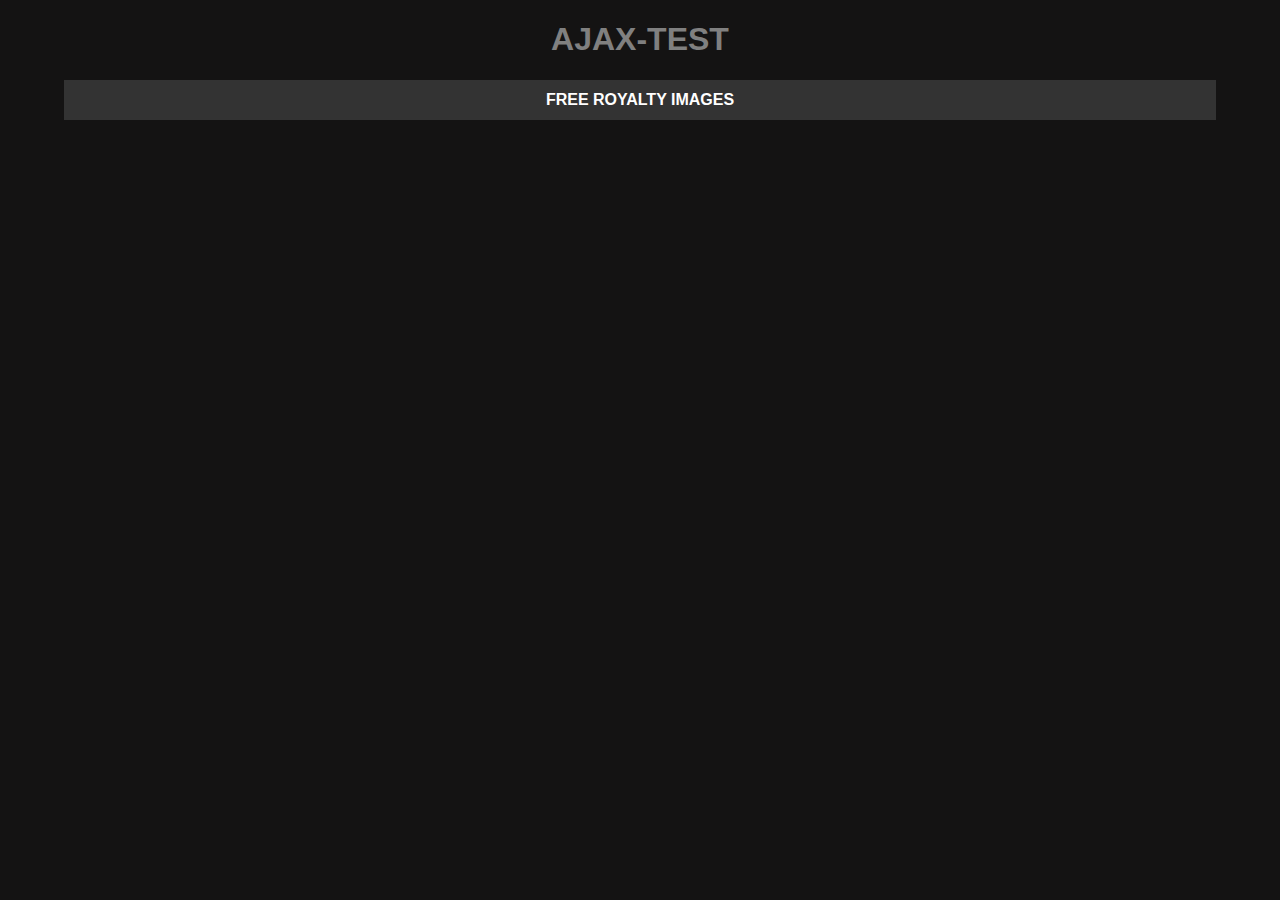
<file: dzapi/zdz_apiXHR.html>
<!DOCTYPE html>
<html lang="en">
  <head>
    <meta charset="UTF-8" />
    <meta name="viewport" content="width=device-width, initial-scale=1.0" />
    <title>Document</title>
    <style>
      body {
        background-color: #141313;
        color: #fff;
        font-family: Arial, sans-serif;
      }
      #responseTable {
        width: 90vw;
        margin: 0 auto;
        border-collapse: collapse;
      }
      #responseTable th,
      #responseTable td {
        border: 1px solid #333;
        padding: 10px;
        text-align: center;
      }
      #responseTable th {
        background-color: #333;
        color: #fff;
      }
      img {
        max-width: 100%;
        height: auto;
        display: block;
        margin: 0 auto;
      }
      h1 {
        text-align: center;
        color: grey;
      }
    </style>
  </head>
  <body>
    <h1>AJAX-TEST</h1>
    <table id="responseTable" border="1">
      <thead>
        <tr>
          <th colspan="3">FREE ROYALTY IMAGES</th>
        </tr>
      </thead>
      <tbody></tbody>
    </table>
    <script>
      var request = new XMLHttpRequest();
      request.open("GET", "https://api.pexels.com/v1/search?query=nature&per_page=20", true);
      request.setRequestHeader("Authorization", "Ea6XOXgz3fbU79L4kGqyUVti5TUc5njyPUMsE0edXwCSZ8vN6tYyOAA9");
      request.onload = function () {
        if (request.status === 200) {
          var picturesData = JSON.parse(request.responseText);
          var tableBody = document.getElementById("responseTable").getElementsByTagName("tbody")[0];
          var row;
          for (let i = 0; i < picturesData.photos.length; i++) {
            if (i % 3 === 0) {
              row = tableBody.insertRow(i / 3);
            }

            var idCell = row.insertCell(i % 3);
            let img = document.createElement("img");
            img.src = picturesData.photos[i].src.landscape;
            img.style.width = "300px";
            idCell.appendChild(img);
          }
        } else {
          console.log("Error: " + request.status);
        }
      };

      request.send();
    </script>
  </body>
</html>
</file>
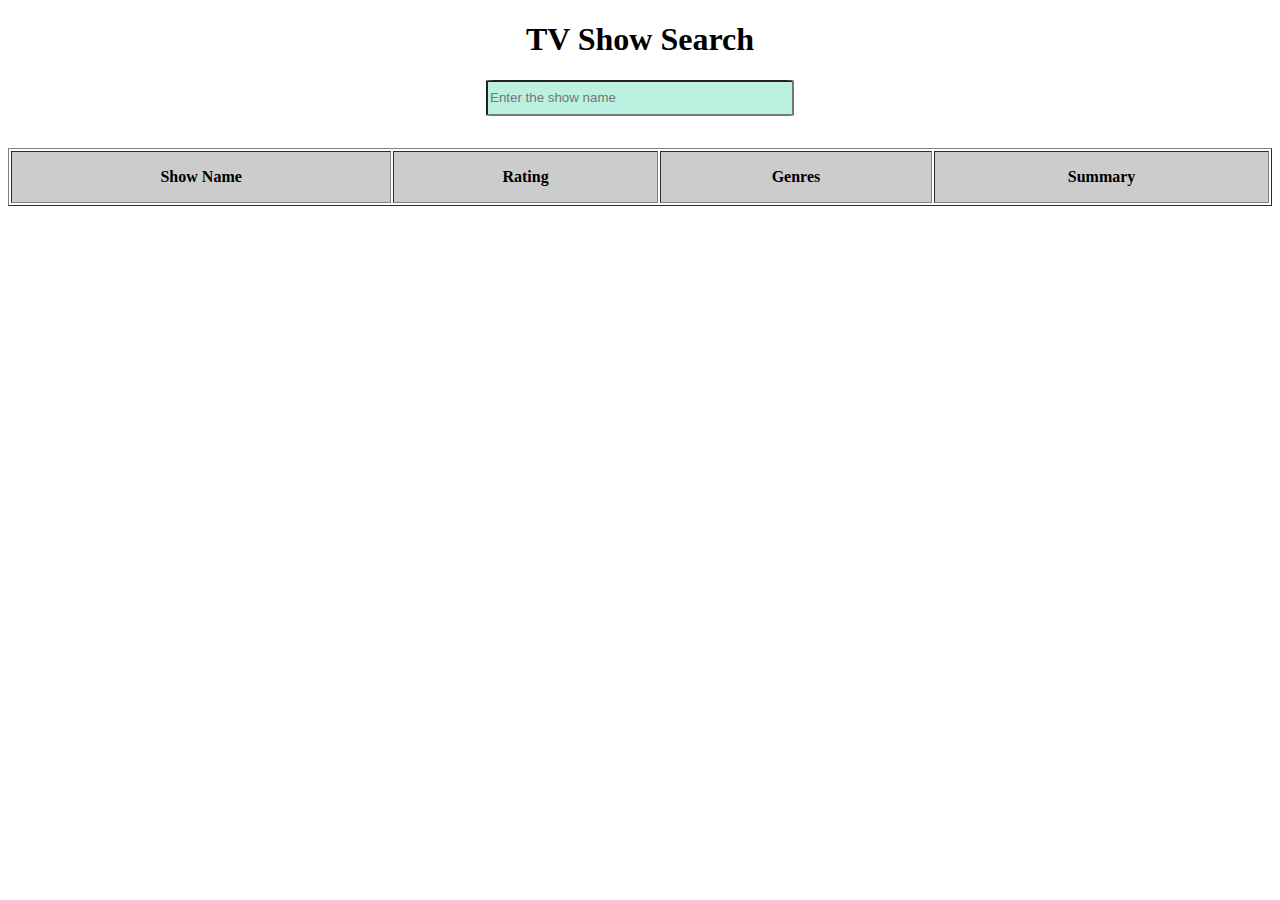
<file: ispit/ispit.html>
<!DOCTYPE html>
<html lang="en">
  <head>
    <meta charset="UTF-8" />
    <meta name="viewport" content="width=device-width, initial-scale=1.0" />
    <title>TV Show Search</title>
    <style>
      body {
        text-align: center;
        font-family: Cambria, Cochin, Georgia, Times, "Times New Roman", serif;
      }

      #showInput {
        width: 300px;
        height: 30px;
        background-color: #bcf0e0;
        border-radius: 3%;
      }

      table {
        margin: 2em auto;
        width: 100%;
      }

      th {
        text-align: center;
        padding: 1em;
        background-color: #ccc;
      }

      #loadingMessage {
        text-align: center;
        display: none;
      }

      .loader {
        border: 4px solid rgba(255, 255, 255, 0.3);
        border-top: 4px solid #131314;
        border-radius: 50%;
        width: 30px;
        height: 30px;
        animation: spin 1s linear infinite;
        margin: 0 auto;
        margin-top: 20px;
      }

      @keyframes spin {
        0% {
          transform: rotate(0deg);
        }
        100% {
          transform: rotate(360deg);
        }
      }
    </style>
  </head>
  <body>
    <h1>TV Show Search</h1>
    <input id="showInput" type="text" placeholder="Enter the show name" />

    <div id="loadingMessage">
      <div class="loader"></div>
      Loading...
    </div>
    <table border="1">
      <thead>
        <tr>
          <th>Show Name</th>
          <th>Rating</th>
          <th>Genres</th>
          <th>Summary</th>
        </tr>
      </thead>
      <tbody></tbody>
    </table>
    <script src="ispit_min.js"></script>
  </body>
</html>
</file>
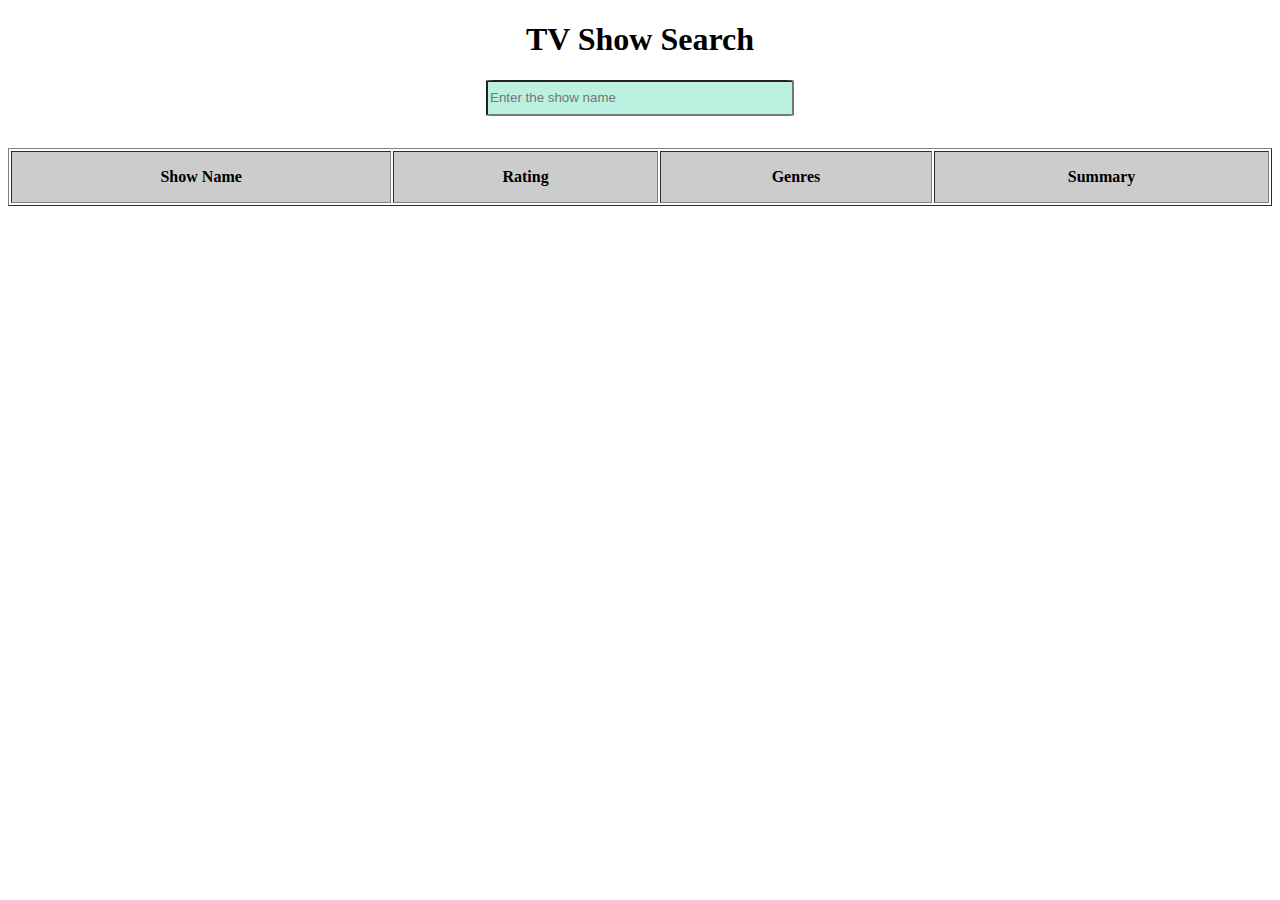
<file: ispit/ispit_js.html>
<!DOCTYPE html>
<html lang="en">
  <head>
    <meta charset="UTF-8" />
    <meta name="viewport" content="width=device-width, initial-scale=1.0" />
    <title>TV Show Search</title>
    <style>
      body {
        text-align: center;
        font-family: Cambria, Cochin, Georgia, Times, "Times New Roman", serif;
      }

      #showInput {
        width: 300px;
        height: 30px;
        background-color: #bcf0e0;
        border-radius: 3%;
      }

      table {
        margin: 2em auto;
        width: 100%;
      }

      th {
        text-align: center;
        padding: 1em;
        background-color: #ccc;
      }

      #loadingMessage {
        text-align: center;
        display: none;
      }

      .loader {
        border: 4px solid rgba(255, 255, 255, 0.3);
        border-top: 4px solid #131314;
        border-radius: 50%;
        width: 30px;
        height: 30px;
        animation: spin 1s linear infinite;
        margin: 0 auto;
        margin-top: 20px;
      }

      @keyframes spin {
        0% {
          transform: rotate(0deg);
        }
        100% {
          transform: rotate(360deg);
        }
      }
    </style>
  </head>
  <body>
    <h1>TV Show Search</h1>
    <input id="showInput" type="text" placeholder="Enter the show name" />

    <div id="loadingMessage">
      <div class="loader"></div>
      Loading...
    </div>
    <table border="1">
      <thead>
        <tr>
          <th>Show Name</th>
          <th>Rating</th>
          <th>Genres</th>
          <th>Summary</th>
        </tr>
      </thead>
      <tbody></tbody>
    </table>
    <script>
      var showNameInput = document.querySelector("#showInput");
      var loadingMessage = document.querySelector("#loadingMessage");
      var table = document.querySelector("table");

      var messageDiv;
      showNameInput.addEventListener("keyup", () => {
        const searchTerm = showNameInput.value.toLowerCase();
        if (!searchTerm) return;
        const url = `https://api.tvmaze.com/search/shows?q=${searchTerm}`;

        loadingMessage.style.display = "block";
        fetch(url)
          .then((response) => response.json())
          .then((data) => {
            isFetchComplete = true;
            const tbody = document.querySelector("tbody");
            tbody.innerHTML = "";
            loadingMessage.style.display = "none";
            const matchingShows = data.filter((result) => {
              const showName = result.show.name.toLowerCase();
              return showName.includes(searchTerm);
            });

            if (matchingShows.length === 0) {
              if (messageDiv) {
                messageDiv.style.display = "block";
                messageDiv.textContent = "No such show!";
                messageDiv.style.fontSize = "2em";
              } else {
                messageDiv = document.createElement("div");
                messageDiv.textContent = "No such show found!";
                table.parentNode.insertBefore(messageDiv, table.nextSibling);
              }
            } else {
              if (messageDiv) {
                messageDiv.style.display = "none";
              }
            }

            matchingShows.forEach((result) => {
              const show = result.show;
              const row = document.createElement("tr");

              const nameShow = document.createElement("td");
              nameShow.innerText = show.name;
              nameShow.style.fontWeight = "800";

              const scoreEl = document.createElement("td");
              scoreEl.innerText = show.rating ? show.rating.average : "N/A";

              const genreEl = document.createElement("td");
              genreEl.innerText = show.genres.join(", ");

              const summaryEl = document.createElement("td");
              summaryEl.innerHTML = show.summary.replace(/<\/?p>/g, "");
              summaryEl.innerHTML = show.summary.replace(/<\/?b>/g, "");

              // summaryEl.innerHTML = summaryEl.innerHTML.replace(/<b>/g, "").replace(/<\/b>/g, "");
              // summaryEl.innerHTML = show.summary.replace(/<p>|<\/p>|<b>|<\/b>/g, "");

              row.appendChild(nameShow);
              row.appendChild(scoreEl);
              row.appendChild(genreEl);
              row.appendChild(summaryEl);

              tbody.appendChild(row);
              tbody.style.backgroundColor = "#ccc";
            });
          })

          .catch((error) => {
            console.error(error);
            loadingMessage.style.display = "none";
          });
      });
    </script>
  </body>
</html>
</file>
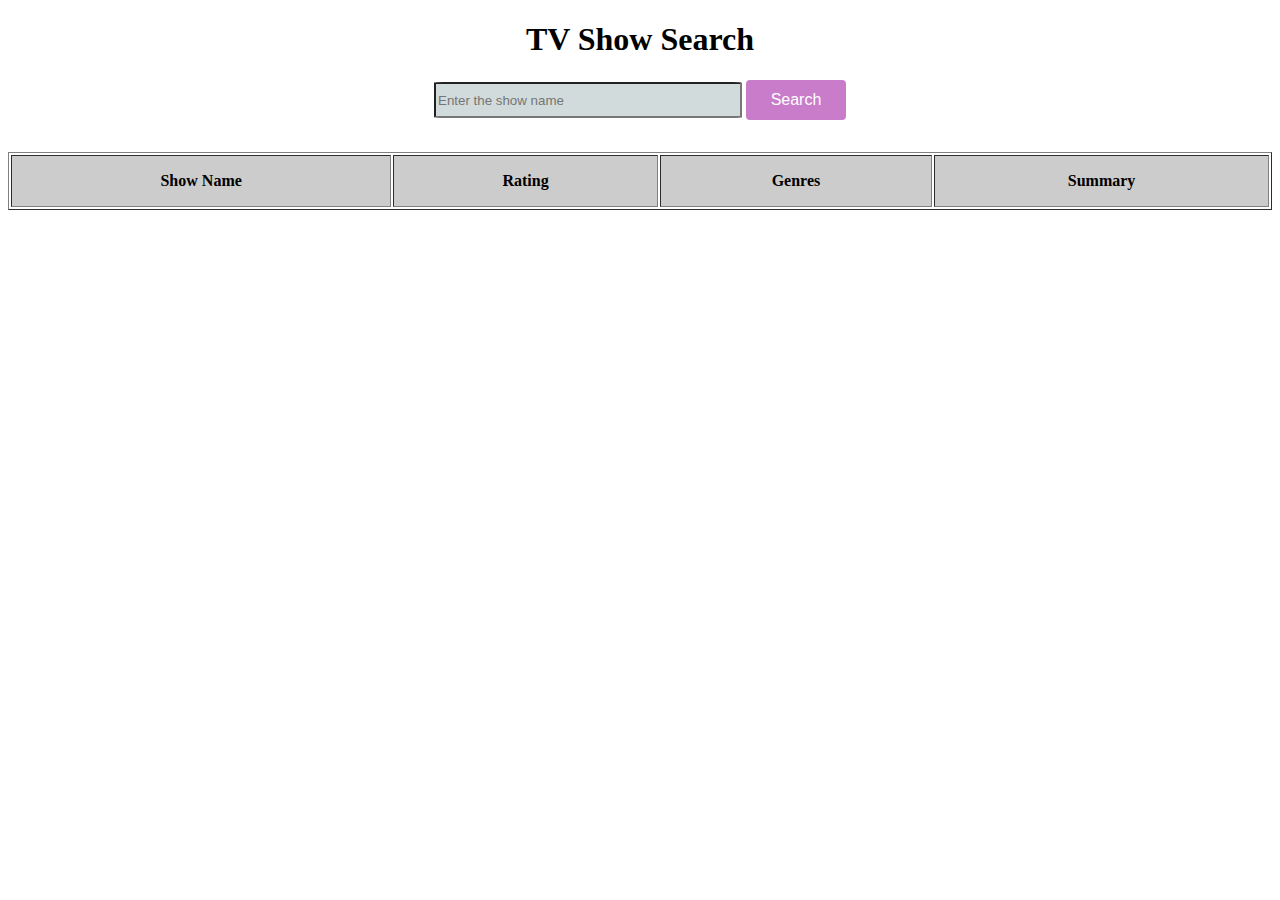
<file: ispit_minified/ispit.html>
<!DOCTYPE html>
<html lang="en">
  <head>
    <meta charset="UTF-8" />
    <meta name="viewport" content="width=device-width, initial-scale=1.0" />
    <title>TV Show Search</title>
    <style>
      body {
        text-align: center;
        font-family: Cambria, Cochin, Georgia, Times, "Times New Roman", serif;
      }
      .search {
        width: 100px;
        height: 40px;
        background-color: #c97cca;
        color: #fff;
        border: none;
        border-radius: 4px;
        cursor: pointer;
        font-size: 16px;
      }
      #showInput {
        width: 300px;
        height: 30px;
        background-color: rgb(210, 219, 219);
        border-radius: 3%;
      }

      table {
        margin: 2em auto;
        width: 100%;
      }

      th {
        text-align: center;
        padding: 1em;
        background-color: #ccc;
      }

      #loadingMessage {
        text-align: center;
        display: none;
      }

      .loader {
        border: 4px solid rgba(255, 255, 255, 0.3);
        border-top: 4px solid #456b93;
        border-radius: 50%;
        width: 30px;
        height: 30px;
        animation: spin 1s linear infinite;
        margin: 0 auto;
        margin-top: 20px;
      }

      @keyframes spin {
        0% {
          transform: rotate(0deg);
        }
        100% {
          transform: rotate(360deg);
        }
      }
    </style>
  </head>
  <body>
    <h1>TV Show Search</h1>
    <input id="showInput" type="text" placeholder="Enter the show name" />
    <button class="search">Search</button>
    <div id="loadingMessage">
      <div class="loader"></div>
      Loading...
    </div>
    <table border="1">
      <thead>
        <tr>
          <th>Show Name</th>
          <th>Rating</th>
          <th>Genres</th>
          <th>Summary</th>
        </tr>
      </thead>
      <tbody></tbody>
    </table>
    <script src="script.min.js"></script>
  </body>
</html>
</file>
